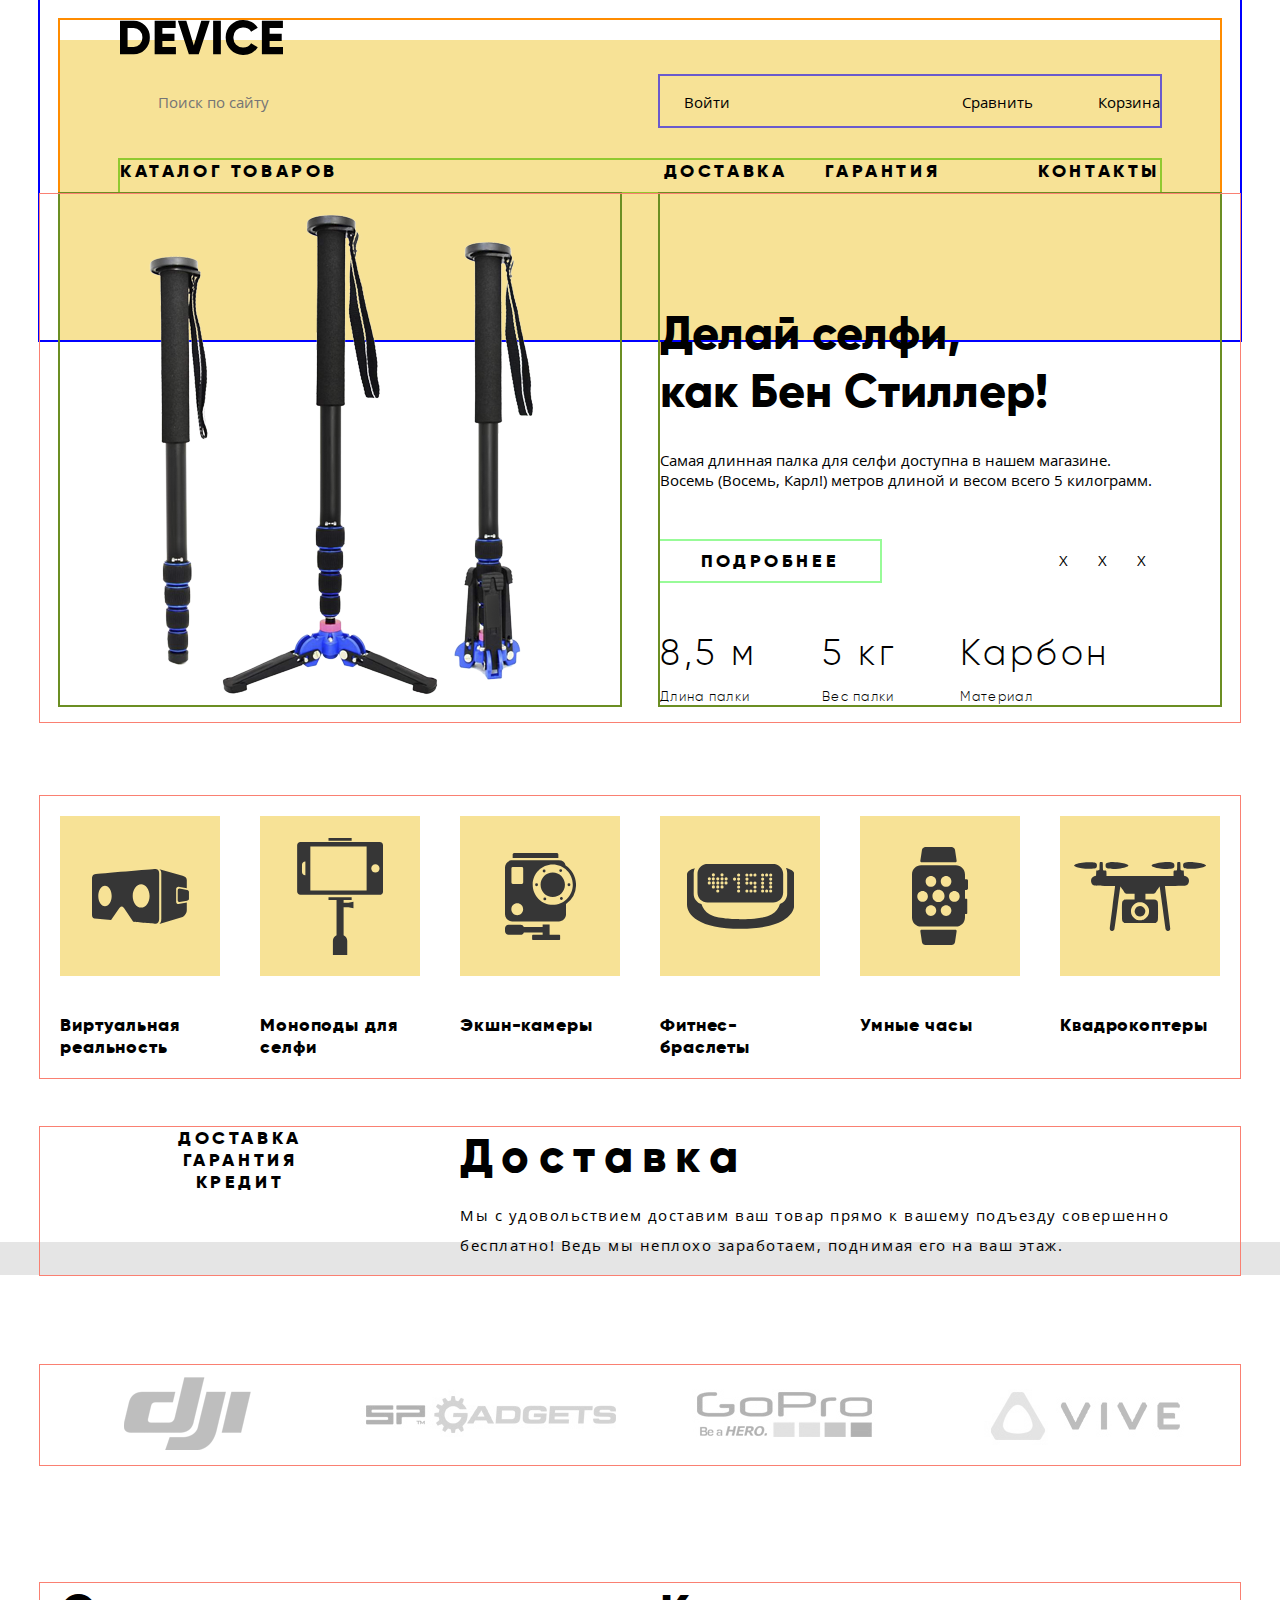
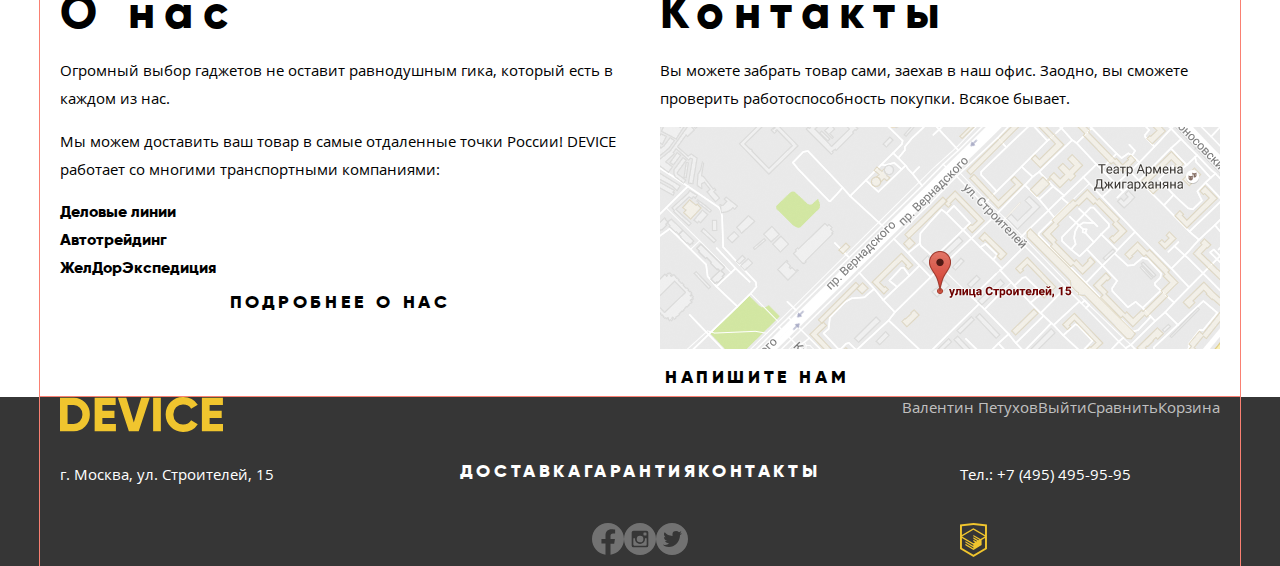
<file: index.html>
<!DOCTYPE html>
<html lang="ru">

<head>
  <meta charset="UTF-8">
  <meta http-equiv="X-UA-Compatible" content="IE=edge">
  <meta name="viewport" content="width=device-width, initial-scale=1.0">
  <title>Device-shop</title>
  <link rel="icon" href="favicon.ico"><!-- 32×32 -->
  <link rel="icon" href="img/favicon/ico32.svg" type="image/svg+xml">
  <link rel="apple-touch-icon" href="img/favicon/icoApple180.png">
  <link rel="manifest" href="manifest.webmanifest">
  <link rel="stylesheet" href="css/normalize.min.css">
  <link rel="stylesheet" href="css/style.css">
</head>

<body class="main-page">
  <!-- <div class="container"> -->
  <header class="page-header container">
    <div class="header-data-wrapper">
      <a class="header-logo" ><img src="img/ico-svg/logo2.svg" alt="Логотип компании Device" width="163"
          height="35"></a>
      <div class="header-user-control">
        <form class="user-search-form" action="https://echo.htmlacademy.ru" method="GET">
          <label for="search-id"><span class="visually-hidden">Поиск по сайту</span></label>
          <input class="search-input" type="search" name="user-search" id="search-id" placeholder="Поиск по сайту">
          <button class="user-search-button" type="button">Найти</button>
        </form>
        <ul class="user-control-list">
          <li class="user-control-item user-login-control no-auth-user">
            <a class="user-login-link" href="#nowhere">Войти</a>
          </li>
          <li class="user-control-item user-cabinet-control no-auth-user">
            <a class="user-cabinet-lik" href="#nowhere" aria-label="Переход в личный кабинет">Валентин
              Петухов</a>
          </li>
          <li class="user-control-item user-logout-control no-auth-user">
            <a href="#nowhere" aria-label="Выход из личного кабинета">Выйти</a>
          </li>
          <li class="user-control-item">
            <a class="user-compare-link" href="#nowhere">Сравнить</a>
          </li>
          <li class="user-control-item">
            <a class="user-cart-link" href="#nowhere">Корзина</a>
          </li>
        </ul>
      </div>
      <nav class="header-nav">
        <ul class="header-nav-list">
          <li class="header-nav-item nav-catalog-root">
            <!--  ссылка - она никуда не ведет нужна фокусировка и сразу автоматическое раскрытие-->
            <a href="" class="header-nav-link" aria-label="Развернуть каталог">Каталог товаров</a>
            <!-- обернул дивом для размерности-->
            <div class="nav-catalog-wrapper">
              <ul class="nav-catalog-list">
                <li class="nav-catalog-item">
                  <a href="#nowhere">Виртуальная реальность</a>
                </li>
                <li class="nav-catalog-item">
                  <a href="#nowhere">Моноподы для селфи</a>
                </li>
                <li class="nav-catalog-item">
                  <a href="#nowhere">Экшн-камеры</a>
                </li>
                <li class="nav-catalog-item">
                  <a href="catalog.html">Фитнес-браслеты</a>
                </li>
                <li class="nav-catalog-item">
                  <a href="#nowhere">Умные часы</a>
                </li>
                <li class="nav-catalog-item">
                  <a href="#nowhere">Квадрокоптер</a>
                </li>
              </ul>
            </div>
          </li>
          <li class="header-nav-item nav-delivery">
            <a class="header-nav-link" href="#nowhere">Доставка</a>
          </li>
          <li class="header-nav-item nav-warranty">
            <a class="header-nav-link" href="#nowhere">Гарантия</a>
          </li>
          <li class="header-nav-item nav-contact">
            <a class="header-nav-link" href="#nowhere">Контакты</a>
          </li>
        </ul>
      </nav>
    </div>
  </header>
<!--   </div> -->
  <main class="page-content">
    <h1 class="visually-hidden">Интернет-магазин электроники и аксессуаров</h1>
    <!-- может попробовать через наложение гридов??? -->
    <section class="promo container">
      <h2 class="visually-hidden">Наши лучшие предложения</h2>
      <ul class="promo-slide-list">
       <!--  promo-slide-1 selected  -->
        <li class="promo-slide-item promo-slide-1 selected">
 <!-- этот враппер нужен для грида -->
          <div class="promo-slide-img-wrap">
            <h3 class="visually-hidden">Палка для селфи</h3>
            <img class="promo-slide-img" src="img/slider-1.png" alt="Профессиональные сеофи-палки различных расцветок и конструкций" width="384"
              height="486">
          </div>
          <div class="promo-slide-content-wrap">
            <p class="slide-title">Делай селфи,<br> как Бен Стиллер!</p>
            <p class="promo-slide-text">Самая длинная палка для селфи доступна в нашем магазине.<br> Восемь (Восемь,
              Карл!) метров длиной и весом всего 5 килограмм.</p>
            <dl>
              <div class="definition-item">
                <dt>Длина палки</dt>
                <dd>8,5 м</dd>
              </div>
              <div class="definition-item">
                <dt>Вес палки</dt>
                <dd>5 кг</dd>
              </div>
              <div class="definition-item">
                <dt>Материал</dt>
                <dd>Карбон</dd>
              </div>
            </dl>
            <a class="button page-button" href="catalog.html">Подробнее</a>
          </div>
        </li>
        <li class="promo-slide-item promo-slide-2">
          <div class="promo-slide-img-wrap">
            <h3 class="visually-hidden">Мотивируюший фитнес-браслет</h3>
            <img src="img/slider-2.png"
              alt="Тонкий черный фитнес-браслет. Минималистичный и стильный дизайн. Показывает на экране мотивирующую фразу"
              width="345" height="483">
          </div>
          <div class="promo-slide-content-wrap">
            <p class="slide-title">Худеем<br> правильно!</p>
            <p class="promo-slide-text">Мотивирующие фитнес-браслеты помогут найти в себе силы не пропускать занятия и
              соблюдать диету.</p>
            <dl>
              <!--  !!!! нет, это не dt ???-->
              <div class="definition-item">
                <dt><span class="visually-hidden">Время работы </span>Без подзарядки</dt>
                <dd>48 часов</dd>
              </div>
            </dl>
            <a class="button page-button" href="catalog.html">Подробнее</a>
          </div>
        </li>
        <li class="promo-slide-item promo-slide-3">
          <div class="promo-slide-img-wrap">
            <h3 class="visually-hidden">Квадрокоптер с лазерной установкой</h3>
            <img src="img/slider-3.png"
              alt="Четырехлопастный квадрокоптер с лазерной установкой. Кожух корпуса - белый. Легко отмечать сбитые гаджеты противника"
              width="526" height="334">
          </div>
          <div class="promo-slide-content-wrap">
            <p class="slide-title">Порхает как бабочка, <br>жалит как пчела!</p>
            <p class="promo-slide-text">Этот обычный, на первый взгляд, квадрокоптер оснащен мощным лазером,
              замаскированным под стандартную камеру.</p>
            <dl>
              <div class="definition-item">
                <dt>Дальность полета</dt>
                <dd>800 м</dd>
              </div>
              <div class="definition-item">
                <dt>Радиус поражения</dt>
                <dd>50 м</dd>
              </div>
            </dl>
            <a class="button page-button" href="catalog.html">Подробнее</a>
          </div>
        </li>
      </ul>
      <ul class="slide-control-list">
        <!--  перевести на aria-label -->
        <li class="slide-control-item">
          <button class="button slide-control-1" type="button">
            <span class="visually-hidden">Слайд 1</span>Х
          </button>
        </li>
        <li class="slide-control-item">
          <button class="button slide-control-2" type="button">
            <span class="visually-hidden">Сдайд 2</span>Х
          </button>
        </li>
        <li class="slide-control-item">
          <button class="button slide-control-3" type="button">
            <span class="visually-hidden">Сдайд 3</span>Х
          </button>
        </li>
      </ul>
    </section>
    <section class="category container ">
      <h2 class="visually-hidden">Категории товаров</h2>
      <ul class="category-list">
        <!-- class="catefory-item"  может не нужен? -->
        <li class="catefory-item">
          <a class="category-link" href="#nowhere">
            <div class="category-ico-wrapper v-reality"></div>
            <h3>Виртуальная реальность</h3>
          </a>
        </li>
        <li class="catefory-item">
          <a class="category-link" href="catalog.html">
            <div class="category-ico-wrapper monopod"></div>
            <h3>Моноподы для селфи</h3>
          </a>
        </li>
        <li class="catefory-item">
          <a class="category-link" href="#nowhere">
            <div class="category-ico-wrapper action-camera"></div>
            <h3>Экшн-камеры</h3>
          </a>
        </li>
        <li class="catefory-item">
          <a class="category-link" href="#nowhere">
            <div class="category-ico-wrapper fitness-bracelet"></div>
            <h3>Фитнес- браслеты</h3>
          </a>
        </li>
        <li class="catefory-item">
          <a class="category-link" href="#nowhere">
            <div class="category-ico-wrapper smart-watch"></div>
            <h3>Умные часы</h3>
          </a>
        </li>
        <li class="catefory-item">
          <a class="category-link" href="#nowhere">
            <div class="category-ico-wrapper quadcopter"></div>
            <h3>Квадрокоптеры</h3>
          </a>
        </li>
      </ul>
    </section>
    <section class="service">
      <div class="container">
        <h2 class="visually-hidden">Наш сервис</h2>
        <div class="service-content-wrapper">
          <ul class="tab-control-list">
            <!-- !!! посмотреть как сверстаны табы в навыке-->
            <li>
              <a class="button service-button service-tab-active" href="#nowhere">Доставка</a>
            </li>
            <li class="tab-control-item">
              <a class="button service-button" href="#nowhere">Гарантия</a>
            </li>
            <li class="tab-control-item">
              <a class="button service-button" href="#nowhere">Кредит</a>
            </li>
          </ul>
          <ul class="service-slide-list">
            <li class="service-desc-item selected">
              <h3 class="service-desc-title">Доставка</h3>
              <p class="service-desc-text">Мы с удовольствием доставим ваш товар прямо к вашему подъезду совершенно
                бесплатно! Ведь мы неплохо
                заработаем, поднимая его на ваш этаж.</p>
              <div class="service-img-wrapper"></div>
            </li>
            <li class="service-desc-item">
              <h3 class="service-desc-title">Гарантия</h3>
              <p class="service-desc-text">Если из-за возгорания купленного у нас товара у вас сгорит дом — не
                переживайте,
                мы выдадим вам новый.
                Товар, не дом, конечно же.</p>
              <div class="service-img-wrapperr"></div>
            </li>
            <li class="service-desc-item">
              <h3 class="service-desc-title">Кредит</h3>
              <p class="service-desc-text">Залезть в долговую яму стало проще! Кредитные консультанты подберут для вас
                наиболее выгодные условия
                кредита. Выгодные для нашего банка, разумеется.</p>
              <div class="service-img-wrapper"></div>
            </li>
          </ul>
        </div>
      </div>
    </section>
    <section class="manufacturer container">
      <h2 class="visually-hidden">Наши поставщики</h2>
      <ul class="manufacturer-list">
        <li class="manufacturer-item">
          <a href="#nowhere"><img src="img/Dji-1.png" alt="Компания DJI" width="260" height="100"></a>
        </li>
        <li class="manufacturer-item">
          <a href="#nowhere"><img src="img/SPA-2.png" alt="Компания SP Gadgets" width="260" height="100"></a>
        </li>
        <li class="manufacturer-item">
          <a href="#nowhere"><img src="img/GoPro-3.png" alt="Компания GoPro" width="260" height="100"></a>
        </li>
        <li class="manufacturer-item">
          <a href="#nowhere"><img src="img/Vive-4.png" alt="Компания VIVE" width="260" height="100"></a>
        </li>
      </ul>
    </section>
     <div class="about-wrapper container">
      <section class="about">
        <h2 class="section-title">О нас</h2>
        <!-- попробовать не обнулять стандартные отступы -->
        <p class="section-text">Огромный выбор гаджетов не оставит равнодушным гика, который есть в каждом из нас.</p>
        <p class="section-text">Мы можем доставить ваш товар в самые отдаленные точки России! DEVICE работает со многими
          транспортными компаниями:</p>
        <ul class="transport-list">
          <li><a href="#nowhere">Деловые линии</a></li>
          <li><a href="#nowhere">Автотрейдинг</a></li>
          <li><a href="#nowhere">ЖелДорЭкспедиция</a></li>
        </ul>
        <a class="button page-button" href="#nowhere">Подробнее о нас</a>
      </section>
      <section class="contact">
        <h2 class="section-title">Контакты</h2>
        <p class="section-text">Вы можете забрать товар сами, заехав в наш офис. Заодно, вы сможете проверить
          работоспособность покупки. Всякое
          бывает.</p>
        <!--  не забыть карту -->
        <a href="#" target="_blank" rel="noopener noreferrer"> <img src="img/map.png"
            alt="Карта с адресом компании: г. Москва, ул. Строителей, 15" width="560" height="222"></a>
        <button class="button page-button" type="button">Напишите нам</button>
      </section>
    </div>
  </main>
  <footer class="page-footer">
    <div class="container footer-grid-wrapper">
      <a class="footer-logo" href="#"><img src="img/ico-svg/logo-foot-2.svg" alt="Логотип компании Device" width="163"
          height="35"></a>
      <address>г. Москва, ул. Строителей, 15</address>
      <!--  сочетание grid, наложения слоев и display none -->
      <ul class="footer-control-list">
        <li class="footer-control-item">
          <a class="user-login-control auth-user" href="#nowhere">Войти</a>
        </li>
        <li class="footer-control-item">
          <a class="user-cabinet-control auth-user" href="#nowhere" aria-label="Переход в личный кабинет">Валентин
            Петухов</a>
        </li>
        <li class="footer-control-item">
          <a class="user-logout-control auth-user" href="#nowhere" aria-label="Выход из личного кабинета">Выйти</a>
        </li>
        <li class="footer-control-item">
          <a href="#nowhere">Сравнить</a>
        </li>
        <li class="footer-control-item">
          <a href="#nowhere">Корзина</a>
        </li>
      </ul>
      <ul class="footer-nav-list">
        <li class="footer-nav-item"><a href="#nowhere">Доставка</a></li>
        <li class="footer-nav-item"><a href="#nowhere">Гарантия</a></li>
        <li class="footer-nav-item"><a href="#nowhere">Контакты</a></li>
      </ul>
      <a class="footer-text footer-tel-link" href="tel:+74954959595">Тел.: +7 (495) 495-95-95</a>
      <ul class="social-list">
        <li class="social-item">
          <a href="#nowhere"><span class="visually-hidden">Facebook</span>
            <svg width="32" height="32" viewBox="0 0 32 32" fill="none" xmlns="http://www.w3.org/2000/svg">
              <path
                d="M31.9973 16C31.9973 7.16267 24.8347 0 15.9987 0C7.16267 0 0 7.16267 0 16C0 23.984 5.85067 30.6027 13.4987 31.8027V20.624H9.43733V15.9987H13.4987V12.4747C13.4987 8.464 15.888 6.24933 19.5413 6.24933C21.292 6.24933 23.1227 6.56133 23.1227 6.56133V10.4987H21.1067C19.12 10.4987 18.5 11.732 18.5 12.9973V16H22.9373L22.228 20.6253H18.5V31.804C26.148 30.604 31.9987 23.9853 31.9987 16H31.9973Z"
                fill="white" fill-opacity="0.3" />
            </svg>
          </a>
        </li>
        <li class="social-item">
          <a href="#nowhere"><span class="visually-hidden">Instagram</span>
            <svg width="32" height="32" fill="none" xmlns="http://www.w3.org/2000/svg">
              <path
                d="M21 16a5 5 0 11-10 0c0-.285.03-.563.082-.833H9.333v6.661c0 .464.375.839.839.839H21.83a.838.838 0 00.837-.839v-6.661h-1.749c.052.27.082.548.082.833zm-5 3.333a3.334 3.334 0 10-.001-6.667A3.334 3.334 0 0016 19.333zm4-6.833h1.998a.502.502 0 00.502-.5v-1.998a.502.502 0 00-.502-.502H20a.501.501 0 00-.502.502V12c.002.275.227.5.502.5zM16 0a16 16 0 100 32 16 16 0 000-32zm8.333 22.482a1.857 1.857 0 01-1.851 1.851H9.518a1.857 1.857 0 01-1.851-1.851V9.518c0-1.018.833-1.851 1.851-1.851h12.964c1.018 0 1.851.833 1.851 1.851v12.964z"
                fill="#fff" fill-opacity=".3" />
            </svg></a>
        </li>
        <li class="social-item">
          <a href="#nowhere"><span class="visually-hidden">Twitter</span>
            <svg width="32" height="32" viewBox="0 0 32 32" fill="none" xmlns="http://www.w3.org/2000/svg">
              <path
                d="M16 32C13.8333 32 11.7604 31.5781 9.78125 30.7344C7.80208 29.8906 6.09896 28.7552 4.67188 27.3281C3.24479 25.901 2.10938 24.1979 1.26562 22.2188C0.421875 20.2396 0 18.1667 0 16C0 13.8333 0.421875 11.7604 1.26562 9.78125C2.10938 7.80208 3.24479 6.09896 4.67188 4.67188C6.09896 3.24479 7.80208 2.10938 9.78125 1.26562C11.7604 0.421875 13.8333 0 16 0C18.1667 0 20.2396 0.421875 22.2188 1.26562C24.1979 2.10938 25.901 3.24479 27.3281 4.67188C28.7552 6.09896 29.8906 7.80208 30.7344 9.78125C31.5781 11.7604 32 13.8333 32 16C32 18.1667 31.5781 20.2396 30.7344 22.2188C29.8906 24.1979 28.7552 25.901 27.3281 27.3281C25.901 28.7552 24.1979 29.8906 22.2188 30.7344C20.2396 31.5781 18.1667 32 16 32ZM25.4062 8C25.2812 8.0625 25.0938 8.17708 24.8438 8.34375L24.2344 8.75L23.6562 9.0625L23 9.28125C22.2292 8.42708 21.2812 8 20.1562 8C17.7188 8 16.5 9.02083 16.5 11.0625V12.9062C13.1458 12.7396 10.5729 11.5104 8.78125 9.21875C8.26042 9.76042 8 10.3542 8 11C8 12.375 8.51042 13.4167 9.53125 14.125C9.40625 14.125 9.22917 14.1354 9 14.1562C8.77083 14.1771 8.58854 14.1771 8.45312 14.1562C8.31771 14.1354 8.16667 14.0833 8 14C8 14.9583 8.25521 15.7552 8.76562 16.3906C9.27604 17.026 9.97917 17.4375 10.875 17.625C10.6667 17.875 10.375 18 10 18C9.66667 18 9.375 17.9062 9.125 17.7188C9.125 18.5312 9.51562 19.1615 10.2969 19.6094C11.0781 20.0573 11.9583 20.2917 12.9375 20.3125C12.5625 20.875 12.0156 21.2969 11.2969 21.5781C10.5781 21.8594 9.8125 22 9 22C8.70833 22 8.30729 21.9271 7.79688 21.7812C7.28646 21.6354 7.02083 21.5625 7 21.5625C7.33333 22.2292 8.01562 22.8021 9.04688 23.2812C10.0781 23.7604 11.3854 24 12.9688 24C14.3646 24 15.6667 23.7552 16.875 23.2656C18.0833 22.776 19.1146 22.125 19.9688 21.3125C20.8229 20.5 21.5573 19.5729 22.1719 18.5312C22.7865 17.4896 23.2448 16.4115 23.5469 15.2969C23.849 14.1823 24 13.0833 24 12C24 11.9583 24.125 11.8698 24.375 11.7344C24.625 11.599 24.9167 11.4167 25.25 11.1875C25.5833 10.9583 25.8333 10.7188 26 10.4688C24.875 10.4688 24.125 10.4896 23.75 10.5312C24.4792 10.0938 25.0312 9.25 25.4062 8Z"
                fill="white" fill-opacity="0.3" />
            </svg>
          </a>
        </li>
      </ul>
      <a class="made-by" href="academy"><span class="visually-hidden">Сделано в HTML-Academy</span>
        <svg width="27" height="34" viewBox="0 0 27 34" fill="none" xmlns="http://www.w3.org/2000/svg">
          <path
            d="M13.62 0.0169551L13.472 0L0 1.40827V26.0042L13.473 34L26.903 26.0311L26.945 26.0062V1.40827L13.62 0.0169551ZM25.019 12.095L13.495 5.31992L13.494 5.21619L13.407 5.26606L13.319 5.21021V5.31892L1.925 12.086V3.13869L13.473 1.92989L25.02 3.13869V12.095H25.019ZM13.405 6.76908L24.923 13.4644L20.444 16.0974L13.351 11.8875L13.337 13.2988L19.241 16.8025L18.381 17.3082L13.351 14.3241L13.337 15.7353L17.164 18.0043L16.382 18.526L13.351 16.7437L13.337 18.1529L15.19 19.2411L13.39 20.3192L2.034 13.586L13.405 6.76908ZM1.925 15.0871L13.336 21.8601L13.352 22.9014L5.41 18.1859L5.395 19.5981L13.374 24.3805L13.392 25.4536L5.419 20.7261L5.406 22.1364L13.427 26.9457L13.473 26.9706L21.616 22.1115L21.605 16.9481L25.02 14.9175V24.9121L13.472 31.7659L1.925 24.9131V15.0871Z"
            fill="#F0C52E" />
        </svg>
      </a>
    </div>
  </footer>
  <section class="modal modal-msg">
    <h2 class="visually-hidden">Форма обратной связи</h2>
    <form action="https://echo.htmlacademy.ru" method="post">
      <label for="name-id">Ваше имя:</label>
      <input type="text" name="name" id="name-id" placeholder="Имя Фамилия" required>
      <label for="email-id">Ваше email:</label>
      <input type="email" name="email" id="email-id" placeholder="email@example.com" required>
      <label for="msg-text-id">Текст письма</label>
      <textarea name="msg-text" id="msg-text-id" cols="30" rows="4" placeholder="В свободной форме"></textarea>
      <button class="button" type="submit">Отправить</button>
    </form>
    <button class="modal-close" type="button" aria-label="Закрыть окно"></button>
  </section>
  <section class="modal modal-map">
    <h2 class="visually-hidden">Как к нам добраться</h2>
    <button class="modal-close" type="button" aria-label="Закрыть окно"></button>
  </section>

</body>

</html>
</file>
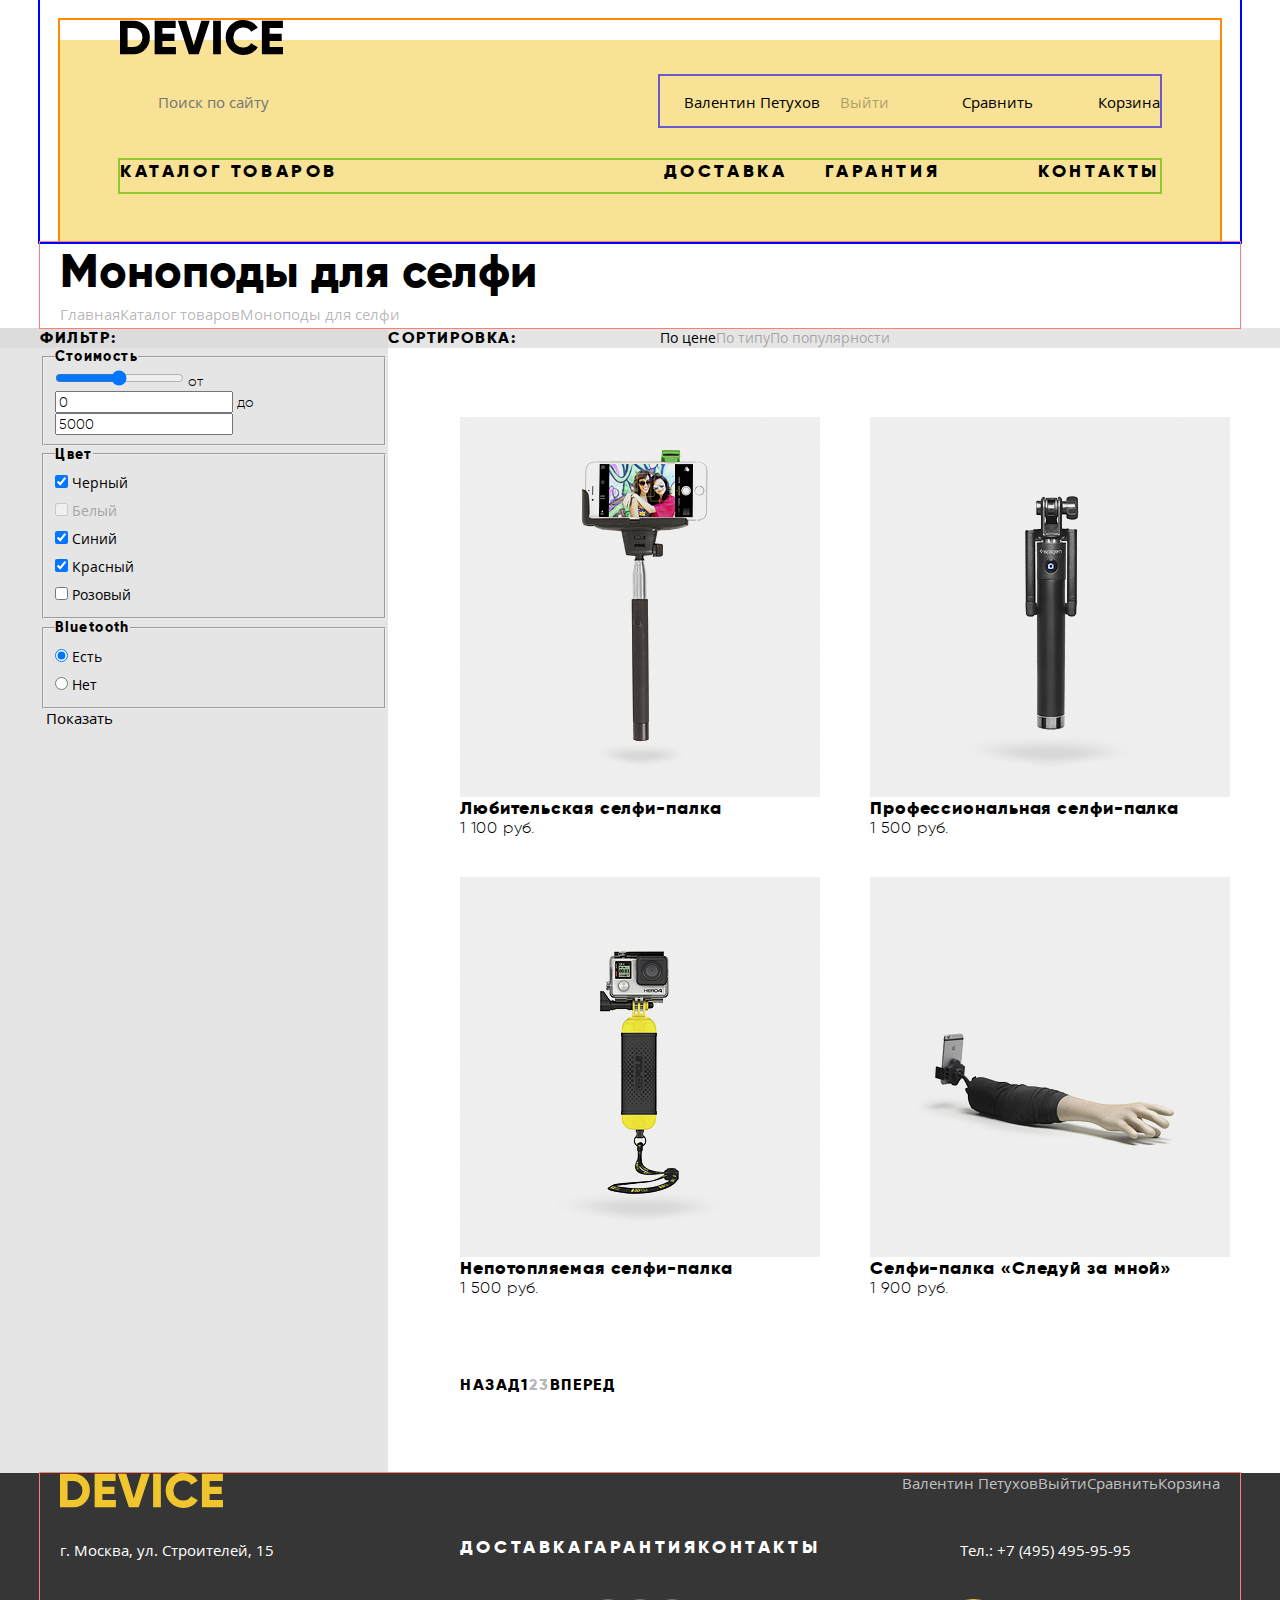
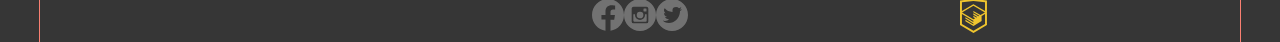
<file: catalog.html>
<!DOCTYPE html>
<html lang="ru">

<head>
  <meta charset="UTF-8">
  <meta http-equiv="X-UA-Compatible" content="IE=edge">
  <meta name="viewport" content="width=device-width, initial-scale=1.0">
  <title>Device-shop. Catalog</title>
  <link rel="stylesheet" href="css/normalize.min.css">
  <link rel="stylesheet" href="css/style.css">
</head>

<body class="inner-page">
  <!-- в каталоге не забыь исправить ссылки -->
  <header class="page-header container">
    <div class="header-data-wrapper">
      <a class="header-logo inner-header-logo" href="index.html"><img src="img/ico-svg/logo2.svg" alt="Логотип компании Device" width="163"
          height="35"></a>
      <div class="header-user-control">
        <form class="user-search-form" action="https://echo.htmlacademy.ru" method="GET">
          <label for="search-id"><span class="visually-hidden">Поиск по сайту</span></label>
          <input type="search" name="user-search" id="search-id" placeholder="Поиск по сайту">
          <button class="user-search-button" type="button">Найти</button>
        </form>
        <ul class="user-control-list">
          <li class="user-control-item user-login-control auth-user">
            <a class="user-login-link" href="#nowhere">Войти</a>
          </li>
          <li class="user-control-item user-cabinet-control auth-user">
            <a class="user-cabinet-lik" href="#nowhere" aria-label="Переход в личный кабинет">Валентин
              Петухов</a>
          </li>
          <li class="user-control-item user-logout-control auth-user">
            <a href="#nowhere" aria-label="Выход из личного кабинета">Выйти</a>
          </li>
          <li class="user-control-item">
            <a class="user-compare-link" href="#nowhere">Сравнить</a>
          </li>
          <li class="user-control-item">
            <a class="user-cart-link" href="#nowhere">Корзина</a>
          </li>
        </ul>
      </div>
      <nav class="header-nav">
        <ul class="header-nav-list">
          <li class="header-nav-item nav-catalog-root">
            <!--  ссылка - она никуда не ведет нужна фокусировка и сразу автоматическое раскрытие-->
            <a class="header-nav-link" aria-label="Развернуть каталог">Каталог товаров</a>
            <!-- может обернуть дивом? -->
            <div class="nav-catalog-wrapper">
              <ul class="nav-catalog-list">
                <!--  nth-child + grid ????? -->
                <li class="nav-catalog-item">
                  <a href="#nowhere">Виртуальная реальность</a>
                </li>
                <li class="nav-catalog-item">
                  <a href="#nowhere">Моноподы для селфи</a>
                </li>
                <li class="nav-catalog-item">
                  <a href="#nowhere">Экшн-камеры</a>
                </li>
                <li class="nav-catalog-item">
                  <a href="catalog.html">Фитнес-браслеты</a>
                </li>
                <li class="nav-catalog-item">
                  <a href="#nowhere">Умные часы</a>
                </li>
                <li class="nav-catalog-item">
                  <a href="#nowhere">Квадрокоптер</a>
                </li>
              </ul>
            </div>
          </li>
          <li class="header-nav-item">
            <a class="header-nav-link" href="#nowhere">Доставка</a>
          </li>
          <li class="header-nav-item">
            <a class="header-nav-link" href="#nowhere">Гарантия</a>
          </li>
          <li class="header-nav-item">
            <a class="header-nav-link" href="#nowhere">Контакты</a>
          </li>
        </ul>
      </nav>
    </div>
  </header>
  <main class="page-content">
    <div class="container">
      <h1 class="catalog-title">Моноподы для селфи</h1>
      <ul class="breadcrumbs">
        <!-- нужны ли class="breadcrumbs-item" class="breadcrumbs-link" ? -->
        <li class="breadcrumbs-item"><a class="breadcrumbs-link" href="index.html">Главная</a></li>
        <li class="breadcrumbs-item"><a class="breadcrumbs-link" href="#nowhere">Каталог товаров</a></li>
        <li class="breadcrumbs-item"><a class="breadcrumbs-link">Моноподы для селфи</a></li>
      </ul>
    </div>
    <div class="catalog-decor-wrapper">
      <div class="bg-grey"></div>
      <div class="bg-lgrey1"></div>
      <div class="bg-lgrey2"></div>
      <section class="catalog-filter">
        <h2 class="filter-title">Фильтр:</h2>
        <form class="product-filter" action="https://echo.htmlacademy.ru" method="get">
          <fieldset class="price-fieldset">
            <legend class="filter-legend">Стоимость</legend>
            <!-- вместо range - div -->
            <label class="visually-hidden" for="price-range-id">Выбор диапазона стоимости</label>
            <input type="range" name="price-range" id="price-range-id">
            <label class="price-text" for="price-min-id"><span class="visually-hidden">Цена </span>от</label>
            <input class="price-text" type="text" name="price-min" id="price-min-id" value="0">
            <label class="price-text" for="price-max-id"><span class="visually-hidden">Цена </span>до</label>
            <input class="price-text" type="text" name="price-max" id="price-max-id" value="5000">
          </fieldset>
          <fieldset class="color-fieldset">
            <legend class="filter-legend">Цвет</legend>
            <ul>
              <li class="color-filter-item">
                <input type="checkbox" name="check-color" id="check-color-id1" value="black" checked>
                <label for="check-color-id1">Черный</label>
              </li>
              <li class="color-filter-item">
                <input type="checkbox" name="check-color" id="check-color-id2" value="white" disabled>
                <label for="check-color-id2">Белый</label>
              </li>
              <li class="color-filter-item">
                <input type="checkbox" name="check-color" id="check-color-id3" value="blue" checked>
                <label for="check-color-id3">Синий</label>
              </li>
              <li class="color-filter-item">
                <input type="checkbox" name="check-color" id="check-color-id4" value="red" checked>
                <label for="check-color-id4">Красный</label>
              </li>
              <li class="color-filter-item">
                <input type="checkbox" name="check-color" id="check-color-id5" value="pink">
                <label for="check-color-id5">Розовый</label>
              </li>
            </ul>
          </fieldset>
          <fieldset>
            <legend class="filter-legend">Bluetooth</legend>
            <ul>
              <li class="filter-radio-item">
                <input type="radio" name="check-bluetooth" id="check-bluetooth-id1" value="yes" checked>
                <label for="check-bluetooth-id1">Есть</label>
              </li>
              <li class="filter-radio-item">
                <input type="radio" name="check-bluetooth" id="check-bluetooth-id2" value="no">
                <label for="check-bluetooth-id2">Нет</label>
              </li>
            </ul>
          </fieldset>
          <button class="button" type="submit">Показать</button>
        </form>
      </section>
      <section class="sort">
        <h2 class="filter-title">Сортировка:</h2>
        <ul class="sort-type-list">
          <li class="sort-type-item"><a class="selected" href="#nowhere">По цене</a></li>
          <li class="sort-type-item"><a href="#nowhere">По типу</a></li>
          <li class="sort-type-item"><a href="#nowhere">По популярности</a></li>
        </ul>
        <ul class="sort-direction-list">
          <li class="sort-direction-item">
            <a href="#nowhere"><span class="visually-hidden">По возрастанию</span></a>
          </li>
          <li class="sort-direction-item">
            <a href="#nowhere"><span class="visually-hidden">По убыванию</span></a>
          </li>
        </ul>
      </section>
      <section class="catalog-data">
        <h2 class="visually-hidden">Товары каталога</h2>
        <ul class="product-list">
          <li class="product-item">
            <h3 class="product-title">Любительская селфи-палка</h3>
            <p class="product-price">1 100 руб.</p>
            <img class="catalog-product-image" src="img/item-1-1.jpg"
              alt="Любительская селфи-палка. Цвет черный, никелированная вставка" width="360" height="380">
            <div class="product-action-control">
              <button class="button page-button add-cart-button" type="button">В корзину</button>
              <button class="button compare-button" type="button">Добавить к сравнению</button>
            </div>
          </li>
          <li class="product-item">
            <h3 class="product-title">Профессиональная селфи-палка</h3>
            <p class="product-price">1 500 руб.</p>
            <img class="catalog-product-image" src="img/item-2-1.jpg"
              alt="Профессиональная селфи-палка. Цвет черный, компактная" width="360" height="380">
            <div class="product-action-control">
              <button class="button page-button add-cart-button" type="button">В корзину</button>
              <button class="button compare-button" type="button">Добавить к сравнению</button>
            </div>
          </li>
          <li class="product-item">
            <h3 class="product-title">Непотопляемая селфи-палка</h3>
            <p class="product-price">1 500 руб.</p>
            <img class="catalog-product-image" src="img/item-3-1.jpg"
              alt="Непотопляемая селфи-палка. Яркие детали для быстрого поиска, ремешок для крепления, подходит для экшн-камеры"
              width="360" height="380">
            <div class="product-action-control">
              <button class="button page-button add-cart-button" type="button">В корзину</button>
              <button class="button compare-button" type="button">Добавить к сравнению</button>
            </div>
          </li>
          <li class="product-item">
            <h3 class="product-title">Селфи-палка «Следуй за мной»</h3>
            <p class="product-price">1 900 руб.</p>
            <img class="catalog-product-image" src="img/item-4-1.jpg"
              alt="Селфи-палка «Следуй за мной»ю Палка в форме руки" width="360" height="380">
            <div class="product-action-control">
              <button class="button page-button add-cart-button" type="button">В корзину</button>
              <button class="button compare-button" type="button">Добавить к сравнению</button>
            </div>
          </li>
        </ul>
        <ul class="pagination-list">
          <li class="pagination-item"><a class="textpage to-back-page" href="#nowhere">Назад</a></li>
          <li class="pagination-item"><a class="numpage selected" href="#nowhere">1</a></li>
          <li class="pagination-item"><a class="numpage" href="#nowhere">2</a></li>
          <li class="pagination-item"><a class="numpage" href="#nowhere">3</a></li>
          <li class="pagination-item"><a class="textpage to-forward-page" href="#nowhere">Вперед</a></li>
        </ul>
      </section>
  </main>
  <footer class="page-footer">
    <div class="container footer-grid-wrapper">
      <a class="footer-logo" href="#"><img src="img/ico-svg/logo-foot-2.svg" alt="Логотип компании Device" width="163"
          height="35"></a>
      <address>г. Москва, ул. Строителей, 15</address>
      <!--  сочетание grid, наложения слоев и display none -->
      <ul class="footer-control-list">
        <li class="footer-control-item">
          <a class="user-login-control auth-user" href="#nowhere">Войти</a>
        </li>
        <li class="footer-control-item">
          <a class="user-cabinet-control auth-user" href="#nowhere" aria-label="Переход в личный кабинет">Валентин
            Петухов</a>
        </li>
        <li class="footer-control-item">
          <a class="user-logout-control auth-user" href="#nowhere" aria-label="Выход из личного кабинета">Выйти</a>
        </li>
        <li class="footer-control-item">
          <a href="#nowhere">Сравнить</a>
        </li>
        <li class="footer-control-item">
          <a href="#nowhere">Корзина</a>
        </li>
      </ul>
      <ul class="footer-nav-list">
        <li class="footer-nav-item"><a href="#nowhere">Доставка</a></li>
        <li class="footer-nav-item"><a href="#nowhere">Гарантия</a></li>
        <li class="footer-nav-item"><a href="#nowhere">Контакты</a></li>
      </ul>
      <a class="footer-text footer-tel-link" href="tel:+74954959595">Тел.: +7 (495) 495-95-95</a>
      <ul class="social-list">
        <li class="social-item">
          <a href="#nowhere"><span class="visually-hidden">Facebook</span>
            <svg width="32" height="32" viewBox="0 0 32 32" fill="none" xmlns="http://www.w3.org/2000/svg">
              <path
                d="M31.9973 16C31.9973 7.16267 24.8347 0 15.9987 0C7.16267 0 0 7.16267 0 16C0 23.984 5.85067 30.6027 13.4987 31.8027V20.624H9.43733V15.9987H13.4987V12.4747C13.4987 8.464 15.888 6.24933 19.5413 6.24933C21.292 6.24933 23.1227 6.56133 23.1227 6.56133V10.4987H21.1067C19.12 10.4987 18.5 11.732 18.5 12.9973V16H22.9373L22.228 20.6253H18.5V31.804C26.148 30.604 31.9987 23.9853 31.9987 16H31.9973Z"
                fill="white" fill-opacity="0.3" />
            </svg>
          </a>
        </li>
        <li class="social-item">
          <a href="#nowhere"><span class="visually-hidden">Instagram</span>
            <svg width="32" height="32" fill="none" xmlns="http://www.w3.org/2000/svg">
              <path
                d="M21 16a5 5 0 11-10 0c0-.285.03-.563.082-.833H9.333v6.661c0 .464.375.839.839.839H21.83a.838.838 0 00.837-.839v-6.661h-1.749c.052.27.082.548.082.833zm-5 3.333a3.334 3.334 0 10-.001-6.667A3.334 3.334 0 0016 19.333zm4-6.833h1.998a.502.502 0 00.502-.5v-1.998a.502.502 0 00-.502-.502H20a.501.501 0 00-.502.502V12c.002.275.227.5.502.5zM16 0a16 16 0 100 32 16 16 0 000-32zm8.333 22.482a1.857 1.857 0 01-1.851 1.851H9.518a1.857 1.857 0 01-1.851-1.851V9.518c0-1.018.833-1.851 1.851-1.851h12.964c1.018 0 1.851.833 1.851 1.851v12.964z"
                fill="#fff" fill-opacity=".3" />
            </svg></a>
        </li>
        <li class="social-item">
          <a href="#nowhere"><span class="visually-hidden">Twitter</span>
            <svg width="32" height="32" viewBox="0 0 32 32" fill="none" xmlns="http://www.w3.org/2000/svg">
              <path
                d="M16 32C13.8333 32 11.7604 31.5781 9.78125 30.7344C7.80208 29.8906 6.09896 28.7552 4.67188 27.3281C3.24479 25.901 2.10938 24.1979 1.26562 22.2188C0.421875 20.2396 0 18.1667 0 16C0 13.8333 0.421875 11.7604 1.26562 9.78125C2.10938 7.80208 3.24479 6.09896 4.67188 4.67188C6.09896 3.24479 7.80208 2.10938 9.78125 1.26562C11.7604 0.421875 13.8333 0 16 0C18.1667 0 20.2396 0.421875 22.2188 1.26562C24.1979 2.10938 25.901 3.24479 27.3281 4.67188C28.7552 6.09896 29.8906 7.80208 30.7344 9.78125C31.5781 11.7604 32 13.8333 32 16C32 18.1667 31.5781 20.2396 30.7344 22.2188C29.8906 24.1979 28.7552 25.901 27.3281 27.3281C25.901 28.7552 24.1979 29.8906 22.2188 30.7344C20.2396 31.5781 18.1667 32 16 32ZM25.4062 8C25.2812 8.0625 25.0938 8.17708 24.8438 8.34375L24.2344 8.75L23.6562 9.0625L23 9.28125C22.2292 8.42708 21.2812 8 20.1562 8C17.7188 8 16.5 9.02083 16.5 11.0625V12.9062C13.1458 12.7396 10.5729 11.5104 8.78125 9.21875C8.26042 9.76042 8 10.3542 8 11C8 12.375 8.51042 13.4167 9.53125 14.125C9.40625 14.125 9.22917 14.1354 9 14.1562C8.77083 14.1771 8.58854 14.1771 8.45312 14.1562C8.31771 14.1354 8.16667 14.0833 8 14C8 14.9583 8.25521 15.7552 8.76562 16.3906C9.27604 17.026 9.97917 17.4375 10.875 17.625C10.6667 17.875 10.375 18 10 18C9.66667 18 9.375 17.9062 9.125 17.7188C9.125 18.5312 9.51562 19.1615 10.2969 19.6094C11.0781 20.0573 11.9583 20.2917 12.9375 20.3125C12.5625 20.875 12.0156 21.2969 11.2969 21.5781C10.5781 21.8594 9.8125 22 9 22C8.70833 22 8.30729 21.9271 7.79688 21.7812C7.28646 21.6354 7.02083 21.5625 7 21.5625C7.33333 22.2292 8.01562 22.8021 9.04688 23.2812C10.0781 23.7604 11.3854 24 12.9688 24C14.3646 24 15.6667 23.7552 16.875 23.2656C18.0833 22.776 19.1146 22.125 19.9688 21.3125C20.8229 20.5 21.5573 19.5729 22.1719 18.5312C22.7865 17.4896 23.2448 16.4115 23.5469 15.2969C23.849 14.1823 24 13.0833 24 12C24 11.9583 24.125 11.8698 24.375 11.7344C24.625 11.599 24.9167 11.4167 25.25 11.1875C25.5833 10.9583 25.8333 10.7188 26 10.4688C24.875 10.4688 24.125 10.4896 23.75 10.5312C24.4792 10.0938 25.0312 9.25 25.4062 8Z"
                fill="white" fill-opacity="0.3" />
            </svg>
          </a>
        </li>
      </ul>
      <a class="made-by" href="academy"><span class="visually-hidden">Сделано в HTML-Academy</span>
        <svg width="27" height="34" viewBox="0 0 27 34" fill="none" xmlns="http://www.w3.org/2000/svg">
          <path
            d="M13.62 0.0169551L13.472 0L0 1.40827V26.0042L13.473 34L26.903 26.0311L26.945 26.0062V1.40827L13.62 0.0169551ZM25.019 12.095L13.495 5.31992L13.494 5.21619L13.407 5.26606L13.319 5.21021V5.31892L1.925 12.086V3.13869L13.473 1.92989L25.02 3.13869V12.095H25.019ZM13.405 6.76908L24.923 13.4644L20.444 16.0974L13.351 11.8875L13.337 13.2988L19.241 16.8025L18.381 17.3082L13.351 14.3241L13.337 15.7353L17.164 18.0043L16.382 18.526L13.351 16.7437L13.337 18.1529L15.19 19.2411L13.39 20.3192L2.034 13.586L13.405 6.76908ZM1.925 15.0871L13.336 21.8601L13.352 22.9014L5.41 18.1859L5.395 19.5981L13.374 24.3805L13.392 25.4536L5.419 20.7261L5.406 22.1364L13.427 26.9457L13.473 26.9706L21.616 22.1115L21.605 16.9481L25.02 14.9175V24.9121L13.472 31.7659L1.925 24.9131V15.0871Z"
            fill="#F0C52E" />
        </svg>
      </a>
    </div>
  </footer>
</body>

</html>
</file>
<file: css/style.css>
/* Font */

@font-face {
  font-family: "Gilroy";
  font-weight: 300;
  font-style: normal;
  src: url("../fonts/gilroylight.woff2") format("woff2"), url("../fonts/gilroylight.woff") format("woff");
}

@font-face {
  font-family: "Gilroy";
  font-weight: 800;
  font-style: normal;
  src: url("../fonts/gilroyextrabold.woff2") format("woff2"), url("../fonts/gilroyextrabold.woff") format("woff");
}

@font-face {
  font-family: "Open Sans";
  font-weight: 400;
  font-style: normal;
  src: url("../fonts/opensans.woff2") format("woff2"), url("../fonts/opensans.woff2") format("woff");
}

@font-face {
  font-family: "Open Sans";
  font-weight: 300;
  font-style: normal;
  src: url("../fonts/opensanslight.woff2") format("woff2"), url("../fonts/opensanslight.woff2") format("woff");
}

/* colors */

:root {
  /*  названия цветов */
  --basic-black: #000000;
  --basic-dark: #363636;
  --basic-white: #FFFFFF;
  --basic-grey: #464646;
  --basic-half-grey: #7E7E7E;
  --basic-grey-light: #E5E5E5;
  --special-yellow: #F7E296;
  --special-green: #91C92F;
  --special-yellow-dark: #F0C52E;
  --special-grey: #F2F2F2;
  --special-grey-dark: #EAEAEA;
  --spesial-half-grey-2: #DCDCDC;
  --special-grey-more-dark: #A6A6A6;
  --special-half-grey: #D9D9D9;
  --special-red: #F6DADA;
  --black-rgba-07: rgba(0, 0, 0, 0.7);
  --black-rgba-06: rgba(0, 0, 0, 0.6);
  --black-rgba-04: rgba(0, 0, 0, 0.4);
  --black-rgba-05: rgba(0, 0, 0, 0.5);
  --black-rgba-03: rgba(0, 0, 0, 0.3);
  --black-rgba-02: rgba(0, 0, 0, 0.2);
  --black-rgba-01: rgba(0, 0, 0, 0.1);
  --white-rgba-07: rgba(255, 255, 255, 0.7);
  --white-rgba-06: rgba(255, 255, 255, 0.6);
  --white-rgba-04: rgba(255, 255, 255, 0.4);
  --white-rgba-03: rgba(255, 255, 255, 0.3);
  /* цвет по функциональности */
  /* текст */
  --basic-text: var(--basic-black);
  --footer-basic-text: var(--basic-white);
  --footer-user-link: var(--white-rgba-07);
  --footer-user-link-hover: var(--basic-white);
  --footer-user-link-active: var(--white-rgba-03);
  --modal-placeholder-text: var(--white-rgba-04);
  --search-placeholder-text: var(--white-rgba-03);
  --exit-link-text: var(--black-rgba-03);
  --breadcrumbs-text: var(--black-rgba-03);
  --inactive-text: var(--black-rgba-03);
  --header-bg: var(--special-yellow);
  --category-ico-bg: var(--special-yellow);
  --category-ico-action-bg: var(--special-yellow-dark);
  --serv-tab-active-text: var(--special-yellow);
  --footer-bg: var(--basic-dark);
  --footer-nav-link: var(--basic-white);
  --breadcrumbs-text: var(--black-rgba-03);
  --breadcrumbs-hover-text: var(--black-rgba-06);
  --breadcrumbs-active-text: var(--black-rgba-01);
  --modal-bg: var(--basic-white);
  --modal-input-bg: var(--special-grey);
  --modal-input-hover-bg: var(--special-grey-dark);
  --modal-input-active-bg: var(--basic-white);
  --modal-input-active-outline: var(--special-yellow);
  --modal-input-error-bg: var(--special-red);
  --filter-disabled-option: var(--special-grey-more-dark);
  --sort-inactive: var(--black-rgba-03);
  --sort-hover: var(--black-rgba-06);
  --compare-button: var(--black-rgba-05);
  --compare-button-active: var(--black-rgba-02);
  --page-txtbtn-active: var(--black-rgba-03);
  --page-txtbtn-acive-bg: var(--special-half-grey);
  --page-numbtn: var(--black-rgba-03);
  --page-numbtn-hover: var(--black-rgba-06);
  --page-numbtn-active: var(--basic-black);
  --service-bg: var(--basic-grey-light);
  --filter-title-bg: var(--spesial-half-grey-2);
  --filter-body-bg: var(--basic-grey-light);
  --sort-bg: var(--basic-grey-light);
  --product-card-bg: var(--basic-grey-light);
  /* заливка */
}

/* инициализация стилей */

.visually-hidden {
  position: absolute;
  width: 1px;
  height: 1px;
  margin: -1px;
  border: 0;
  padding: 0;
  white-space: nowrap;
  clip-path: inset(100%);
  clip: rect(0 0 0 0);
  overflow: hidden;
}

html {
  /* для грида */
  height: 100%;
}

body {
  margin: 0;
  padding: 0;
  font-family: "Open Sans", Arial, sans-serif;
  font-style: normal;
  font-weight: normal;
  font-size: 15px;
  line-height: 28px;
  color: var(--basic-text);
  /* для грида */
  min-height: 100%;
}

.main-page {
  display: grid;
  grid-template-columns: 1fr;
  grid-template-rows: 194px 146px 1fr min-content;
  align-content: start;
}

.inner-page {
  display: grid;
  grid-template-rows: min-content 1fr min-content;
}

img {
  max-width: 100%;
  height: auto;
}

a {
  text-decoration: none;
  color: inherit;
}

.page-content h1, .page-content h2, .page-content h3 {
  margin: 0;
}

.container {
  width: 1160px;
  padding: 0 20px;
  margin: 0 auto;
  /* сетка */
  outline: 1px solid salmon;
}

/* -----------  Кнопки  ----------------*/

.button {
  display: block;
  border: none;
  text-align: center;
  background-color: transparent;
}

/* !!!тут сверстать поведение главной кнопки
и расставить по страницам */

.page-button {
  padding: 9px 5px;
  font-family: "Gilroy", Arial, sans-serif;
  font-style: normal;
  font-weight: 800;
  font-size: 18px;
  line-height: 22px;
  letter-spacing: 0.2em;
  text-transform: uppercase;
}

.promo-slide-item .button {
  width: 210px;
  margin-bottom: 51px;
  outline: 2px solid palegreen;
}

/* !!! странное поведение - пропадает текст - надо разобраться позже - при верстке фона,
возможно надо заменить на color*/

.page-button:active {
  opacity: 0.3;
}

/* тот же шрифт, но иное поведение */

.service-button {
  font-family: "Gilroy", Arial, sans-serif;
  font-style: normal;
  font-weight: 800;
  font-size: 18px;
  line-height: 22px;
  letter-spacing: 0.2em;
  text-transform: uppercase;
}

.compare-button {
  font-size: 13px;
  line-height: 18px;
  letter-spacing: 0.1em;
  color: var(--compare-button);
}

.compare-button:hover {
  color: var(--basic-text);
}

.compare-button:active {
  color: var(--compare-button-active);
}

/* !!!! --------- header  -------------*/

.main-page .page-header {
  grid-column: 1 / -1;
  grid-row: 1 / 3;
  padding-top: 20px;
  outline: 2px solid blue;
}

.inner-page .page-header {
  grid-column: 1 / -1;
  grid-row: 1 / 2;
  padding-top: 20px;
  outline: 2px solid blue;
  /*  background-image: linear-gradient( var(--basic-white) 40px, var(--header-bg) 40px, var(--header-bg) 100%); */
}

.header-data-wrapper {
  height: 100%;
  padding: 0 60px;
  outline: 2px solid darkorange;
  background-image: linear-gradient( var(--basic-white) 20px, var(--header-bg) 20px, var(--header-bg) 100%);
}

.header-logo {
  width: 163px;
  height: 35px;
}

.inner-header-logo:hover {
  opacity: 0.6;
}

.inner-header-logo:active {
  opacity: 0.3;
}

.header-user-control {
  margin-top: 13px;
  display: grid;
  grid-template-columns: 1fr 1fr;
  column-gap: 40px;
}

.user-search-form {
  display: flex;
  justify-content: flex-start;
  width: 440px;
  height: 50px;
  line-height: 20px;
  /*   outline: 3px solid palegreen; */
}

.user-search-form input {
  /*  наверное исправить!!! */
  width: 350px;
  height: 100%;
  padding: 16px 10px 14px 38px;
  background-color: transparent;
  border: none;
}

.user-search-form:focus-within input {
  outline: none;
  border-bottom: 2px solid var(--basic-black);
}

.user-search-button {
  width: 85px;
  height: 100%;
  margin: 0;
  padding: 0;
  color: transparent;
  text-transform: uppercase;
  border: none;
  outline: none;
  text-align: center;
  background-color: transparent;
  cursor: pointer;
  /*   outline: 3px solid skyblue; */
}

.user-search-form input:focus+.user-search-button {
  color: var(--basic-black);
  outline: 2px solid var(--basic-black);
  outline-offset: -2px;
}

.user-search-button:focus {
  color: var(--basic-white);
  background-color: var(--basic-black);
}

.user-search-form input:focus+.user-search-button:hover {
  color: var(--basic-white);
  background-color: var(--basic-black);
}

.user-search-button:active {
  color: var(--white-rgba-03);
  background-color: var(--basic-black);
}

.user-control-list {
  display: flex;
  justify-content: flex-end;
  flex-wrap: wrap;
  margin: 0;
  padding: 0;
  list-style: none;
  line-height: 20px;
  outline: 2px solid slateblue;
}

.user-login-control.no-auth-user {
  display: list-item;
}

.user-login-control.auth-user {
  display: none;
}

.user-cabinet-control.no-auth-user, .user-logout-control.no-auth-user {
  display: none;
}

.user-cabinet-control.auth-user, .user-logout-control.auth-user {
  display: list-item;
}

.user-control-item {
  margin-left: 39px;
  padding: 16px 0 14px 26px;
}

.user-control-item.user-login-control {
  margin-left: 0;
  margin-right: auto;
  padding-left: 24px;
}

.user-control-item.user-cabinet-control {
  margin-left: 0;
  padding-left: 24px;
}

.user-control-item.user-logout-control {
  margin-left: 0;
  padding-left: 20px;
  margin-right: auto;
}

.header-nav {
  margin-top: 34px;
  font-family: Gilroy;
  font-style: normal;
  font-weight: 800;
  font-size: 18px;
  line-height: 22px;
  letter-spacing: 0.2em;
  text-transform: uppercase;
}

.main-page .header-nav {
  margin-bottom: 18px;
}

.inner-page .header-nav {
  margin-bottom: 50px;
}

.header-nav-list {
  display: flex;
  justify-content: flex-end;
  flex-wrap: wrap;
  margin: 0;
  padding: 0;
  list-style: none;
  outline: 2px solid #91C92F;
}

.header-nav-item {
  margin-right: 38px;
  padding-bottom: 10px;
  /* outline:2px solid brown; */
}

.header-nav-item:last-child, .header-nav-item:nth-child(4) {
  margin-right: 0;
  margin-left: 60px;
}

.nav-catalog-root {
  position: relative;
  margin-right: auto;
  padding-right: 300px;
  /* outline:2px solid brown; */
}

.header-nav-link {
  font-family: "Gilroy", Arial, sans-serif;
  font-style: normal;
  font-weight: 800;
  font-size: 18px;
  line-height: 22px;
  letter-spacing: 0.2em;
  text-transform: uppercase;
}

.nav-catalog-wrapper {
  display: none;
  position: absolute;
  width: 1040px;
  z-index: 2;
  /* height: 146px; */
}

.nav-catalog-list {
  /* !!! Переделать через focus-within */
  /**/
  /* display: block; */
  /* width: 100%; */
  /*height: 100%; */
  /* display: flex;
  flex-direction: column;
  flex-wrap: wrap;
  justify-content: flex-start; */
  /*  align-items: flex-end; */
  /*   minmax(max-content, 1fr) */
  display: grid;
  grid-template-columns: repeat(5, max-content);
  /*  grid-template-columns: max-content max-content max-content max-content 1fr 1fr ; */
  grid-template-rows: repeat(3, 1fr);
  column-gap: 61px;
  margin: 0;
  padding: 0;
  list-style: none;
  font-family: "Open Sans", Arial, sans-serif;
  font-style: normal;
  font-weight: normal;
  font-size: 15px;
  line-height: 20px;
  line-height: 20px;
  text-transform: none;
  outline: 2px solid slateblue;
}

.nav-catalog-item {
  margin-bottom: 20px;
  /*   margin-right: 61px; */
}

/* .nav-catalog-item:last-child{
  margin-right: auto;
} */

.user-control-item a:hover, .user-control-item a:focus, .header-nav-link:hover, .header-nav-link:focus, .nav-catalog-list a:hover, .nav-catalog-list a:focus {
  opacity: 0.6;
}

.user-control-item a:active, .header-nav-link:active, .nav-catalog-list a:active {
  opacity: 0.3;
}

.user-control-item.user-logout-control a {
  opacity: 0.3;
}

.user-control-item.user-logout-control a:hover, .user-control-item.user-logout-control a:focus {
  opacity: 0.6;
}

.user-control-item.user-logout-control a:active {
  opacity: 1;
}

/* !!! ------- MAIN ----------- */

.page-content {
  grid-column: 1 / -1;
  grid-row: 2 / 4;
}

/* !!!! --------- PROMO -------- */

.promo {
  position: relative;
  margin-bottom: 74px;
  /* если слайды не звгрузятся вообще */
  min-height: 528px;
}

.promo-slide-list {
  margin: 0;
  padding: 0;
  list-style: none;
  height: 100%;
}

.promo-slide-item {
  display: none;
}

.promo-slide-item.selected {
  display: grid;
  grid-template-columns: 1fr 1fr;
  column-gap: 40px;
}

/* для понимания сетки */

.promo-slide-img-wrap {
  outline: 2px solid olivedrab;
}

/* !!!! у разных слайдов разная центровка */

/* не такие отступы. просто  явно задает расположение конкретной картинки
 .promo-slide-1 .promo-slide-img-wrap {
  text-align: center;
} */

.promo-slide-content-wrap {
  display: flex;
  flex-direction: column;
  justify-content: flex-start;
  outline: 2px solid olivedrab;
}

.slide-title {
  margin-top: 110px;
  margin-bottom: 30px;
  font-family: "Gilroy", Arial, sans-serif;
  font-style: normal;
  font-weight: 800;
  font-size: 47px;
  line-height: 58px;
}

.promo-slide-text {
  margin-top: 0;
  margin-bottom: 51px;
  line-height: 20px;
}

.promo-slide-content-wrap dl {
  /*   margin: 0;
  padding: 0; */
  order: 2;
  display: grid;
  grid-template-columns: repeat(3, max-content);
  column-gap: 64px;
}

.definition-item {
  display: flex;
  flex-direction: column-reverse;
}

.promo-slide-item dt {
  /*  margin: 0;
  padding: 0; */
  font-family: "Gilroy", Arial, sans-serif;
  font-style: normal;
  font-weight: 300;
  font-size: 13px;
  line-height: 15px;
  letter-spacing: 0.1em;
}

.promo-slide-item dd {
  margin: 0;
  padding: 0;
  margin-bottom: 15px;
  font-family: "Gilroy", Arial, sans-serif;
  font-style: normal;
  font-weight: 300;
  font-size: 36px;
  line-height: 42px;
  letter-spacing: 0.1em;
}

/* настройки кнопок слайдера */

.slide-control-list {
  position: absolute;
  top: 357px;
  right: 70px;
  display: flex;
  margin: 0;
  padding: 0;
  list-style: none;
}

.slide-control-item {
  margin-right: 18px;
}

/* индивидуальные стили для слайдов */

.promo-slide-1 .promo-slide-img {
  margin-top: 17px;
  margin-left: 89px;
}

/* !!!! -------- CATEGORY ------------ */

.category {
  margin-bottom: 49px;
  padding-top: 20px;
  padding-bottom: 20px;
}

.category-list {
  display: grid;
  grid-template-columns: repeat(6, 1fr);
  column-gap: 40px;
  margin: 0;
  padding: 0;
  list-style: none;
}

.category-link {
  display: block;
  width: 100%;
  height: 100%;
  /* outline: 2px solid darkred; */
}

.category-link h3 {
  font-family: "Gilroy", Arial, sans-serif;
  font-style: normal;
  font-weight: 800;
  font-size: 18px;
  line-height: 22px;
  letter-spacing: 0.05em;
}

.category-ico-wrapper {
  width: 160px;
  height: 160px;
  margin-bottom: 38px;
  background-color: var(--category-ico-bg);
  /* временно */
  /* width: 30px;
height: 30px; */
}

/* иконки для категорий товаров */

.category-ico-wrapper.v-reality {
  background-image: url("../img/ico-svg/popular-1-2.svg");
  background-position: center center;
  background-repeat: no-repeat;
}

.category-ico-wrapper.monopod {
  background-image: url("../img/ico-svg/popular-2.svg");
  background-position: center center;
  background-repeat: no-repeat;
}

.category-ico-wrapper.action-camera {
  background-image: url("../img/ico-svg/popular-3-2.svg");
  background-position: center center;
  background-repeat: no-repeat;
}

.category-ico-wrapper.fitness-bracelet {
  background-image: url("../img/ico-svg/popular-4-2.svg");
  background-position: center center;
  background-repeat: no-repeat;
}

.category-ico-wrapper.smart-watch {
  background-image: url("../img/ico-svg/popular-5-2.svg");
  background-position: center center;
  background-repeat: no-repeat;
}

.category-ico-wrapper.quadcopter {
  background-image: url("../img/ico-svg/popular-6-2.svg");
  background-position: center center;
  background-repeat: no-repeat;
}

.category-link:hover .category-ico-wrapper, .category-link:active .category-ico-wrapper {
  background-color: var(--category-ico-action-bg);
}

.category-link:active {
  opacity: 0.3;
}

/* !!!! ---------- SERVICE ---------- */

.service {
  margin-bottom: 90px;
  background-image: linear-gradient( var( --basic-white) 115px, var(--service-bg) 115px, var(--service-bg) 100%);
}

.service-content-wrapper {
  display: grid;
  grid-template-columns: repeat(3, 1fr);
  column-gap: 40px;
}

.tab-control-list {
  grid-column: 1 / 2;
  margin: 0;
  padding: 0;
  list-style: none;
}

.service-button:active {
  color: var(--serv-tab-active-text);
}

.service-slide-list {
  grid-column: 2 / -1;
  margin: 0;
  padding: 0;
  list-style: none;
}

.service-desc-item {
  display: none;
}

.service-desc-item.selected {
  display: block;
}

.service-desc-title {
  font-family: "Gilroy", Arial, sans-serif;
  font-style: normal;
  font-weight: 800;
  font-size: 47px;
  line-height: 58px;
  letter-spacing: 0.2em;
}

.service-desc-text {
  line-height: 30px;
  letter-spacing: 0.1em;
}

.section-title {
  font-family: "Gilroy", Arial, sans-serif;
  font-style: normal;
  font-weight: 800;
  font-size: 47px;
  line-height: 58px;
  letter-spacing: 0.2em;
}

/* !!!!!!!! ------------- ПОСТАВЩИКИ -------------- */

.manufacturer {
  margin-bottom: 90px;
}

.manufacturer-list {
  display: grid;
  grid-template-columns: repeat(4, 1fr);
  column-gap: 40px;
  margin: 0;
  padding: 0;
  list-style: none;
}
.manufacturer-item a{
  display: block;
  width: 260px;
  height: 100px;
}

.manufacturer-item img {
  object-fit: contain;
  filter: grayscale(1);
  opacity: 0.3;
}

.manufacturer-item:hover img, .manufacturer-item:focus-within img, .manufacturer-item a:active img {
  filter: grayscale(0);
  opacity: 1;
}

/* !!!!!!!!!---------- О НАС и КОНТАКТЫ --------- */

.about-wrapper {
  display: grid;
  grid-template-columns: 1fr 1fr;
  column-gap: 40px;
}

.transport-list {
  margin: 0;
  padding: 0;
  list-style: none;
  font-family: "Gilroy", Arial, sans-serif;
  font-style: normal;
  font-weight: 800;
  font-size: 16px;
}

/* !!! ---------  FOOTER -------- */

.page-footer {
  background-color: var(--footer-bg);
  color: var(--footer-basic-text);
}

.footer-grid-wrapper {
  grid-column: 1 / -1;
  grid-row: 4 / -1;
  display: grid;
  grid-template-columns: repeat(4, 1fr);
  grid-template-rows: repeat(3, 1fr);
  grid-template-areas: "logo ucntrl ucntrl ucntrl" "addr nav nav tel" "nan soc soc made";
  column-gap: 40px;
  row-gap: 20px;
}

.page-footer address {
  grid-area: addr;
  font-style: normal;
}

.footer-control-list {
  grid-area: ucntrl;
  display: flex;
  justify-content: flex-end;
  flex-wrap: wrap;
  margin: 0;
  padding: 0;
  list-style: none;
  line-height: 20px;
  color: var(--footer-user-link);
}

.footer-control-list a:hover, .footer-control-list a:focus {
  color: var(--footer-user-link-hover);
}

.footer-control-list a:active {
  color: var(--footer-user-link-active);
}

.footer-nav-list {
  grid-area: nav;
  display: flex;
  justify-content: center;
  flex-wrap: wrap;
  margin: 0;
  padding: 0;
  list-style: none;
  font-family: "Gilroy", Arial, sans-serif;
  font-style: normal;
  font-weight: 800;
  font-size: 18px;
  line-height: 22px;
  letter-spacing: 0.2em;
  text-transform: uppercase;
  color: var(--footer-basic-text);
}

.footer-nav-list a:hover, .footer-nav-list a:focus {
  opacity: 0.6;
}

.footer-nav-list a:active {
  opacity: 0.3;
}

.footer-tel-link {
  grid-area: tel;
}

.social-list {
  grid-area: soc;
  display: flex;
  justify-content: center;
  flex-wrap: wrap;
  margin: 0;
  padding: 0;
  list-style: none;
}

.made-by {
  grid-area: made;
}

/* --------- СТРАНИЦА КАТАЛОГА --------- */

.catalog-title {
  font-family: "Gilroy", Arial, sans-serif;
  font-style: normal;
  font-weight: 800;
  font-size: 47px;
  line-height: 58px;
}

.breadcrumbs {
  display: flex;
  flex-wrap: wrap;
  margin: 0;
  padding: 0;
  list-style: none;
  color: var(--breadcrumbs-text);
}

.breadcrumbs a:hover {
  color: var(--breadcrumbs-hover-text);
}

.breadcrumbs a:active {
  color: var(--breadcrumbs-active-text);
}

.catalog-decor-wrapper {
  display: grid;
  grid-template-columns: 1fr 348px 852px 1fr;
  grid-template-rows: min-content 1fr;
  grid-template-areas: "bg-grey bg-grey bg-lgrey1 bg-lgrey1" "bg-lgrey2 bg-lgrey2 white white";
}

.bg-grey {
  grid-area: bg-grey;
  background-color: var(--filter-title-bg);
}

.bg-lgrey1 {
  grid-area: bg-lgrey1;
  background-color: var(--sort-bg);
}

.bg-lgrey2 {
  grid-area: bg-lgrey2;
  background-color: var(--filter-body-bg);
}

.catalog-filter {
  grid-column: 2 /3;
  grid-row: 1 / -1;
}

.filter-title {
  font-family: "Gilroy", Arial, sans-serif;
  font-style: normal;
  font-weight: 800;
  font-size: 16px;
  line-height: 20px;
  letter-spacing: 0.1em;
  text-transform: uppercase;
}

.product-filter label {
  font-size: 14px;
  line-height: 19px;
}

/* !!!если буду стилизовать по спискам, то надо сброс отступов перенести в списки */

.product-filter ul {
  margin: 0;
  padding: 0;
  list-style: none;
}

input:disabled+label {
  color: var(--filter-disabled-option);
}

.filter-legend {
  font-family: "Gilroy", Arial, sans-serif;
  font-style: normal;
  font-weight: 800;
  font-size: 14px;
  line-height: 17px;
  letter-spacing: 0.1em;
}

.price-fieldset {
  font-family: "Gilroy", Arial, sans-serif;
  font-style: normal;
  font-weight: 300;
  font-size: 14px;
  line-height: 16px;
}

/* !!! -------- SORT  -------- */

.sort {
  grid-column: 3 / 4;
  grid-row: 1 /2;
  display: grid;
  grid-template-columns: 272px 500px 80px;
}

.sort-type-list {
  display: flex;
  flex-wrap: wrap;
  margin: 0;
  padding: 0;
  list-style: none;
  font-size: 14px;
  line-height: 19px;
  color: var(--sort-inactive);
}

.sort-type-list a.selected {
  color: var(--basic-text);
}

.sort-type-list a:hover, .sort-type-list a:focus {
  color: var(--sort-hover);
}

.sort-type-list a:active {
  color: var(--basic-text);
}

.sort-direction-list {
  display: flex;
  flex-wrap: wrap;
  align-items: center;
  margin: 0;
  padding: 0;
  list-style: none;
  font-size: 14px;
  line-height: 19px;
}

/* Каталог */

.catalog-data {
  grid-column: 3 / 4;
  grid-row: 2 / -1;
}

.product-list {
  /* или через флекс, но обернуть в правильный враппер
или просто обернуть в правильный враппер */
  display: grid;
  grid-template-columns: 370px 370px;
  gap: 40px;
  margin: 69px 0px 78px 72px;
  padding: 0;
  list-style: none;
}

.product-item {
  position: relative;
  display: flex;
  flex-direction: column;
  max-width: 360px;
}

.catalog-product-image {
  order: -1;
  width: 100%;
  height: 380px;
  object-fit: contain;
  background-color: var(--product-card-bg);
}

.product-title {
  font-family: "Gilroy", Arial, sans-serif;
  font-style: normal;
  font-weight: 800;
  font-size: 18px;
  line-height: 22px;
  letter-spacing: 0.05em;
}

.product-price {
  margin: 0;
  font-family: "Gilroy", Arial, sans-serif;
  font-style: normal;
  font-weight: 300;
  font-size: 16px;
  line-height: 18px;
  letter-spacing: 0.05em;
}

/* !!! кнопки товара - верстка позже */

/* !!!!!!! */

.product-action-control {
  display: none;
}

.pagination-list {
  display: flex;
  flex-wrap: wrap;
  margin: 0;
  padding: 0;
  padding-left: 72px;
  padding-right: 20px;
  padding-bottom: 78px;
  list-style: none;
  font-family: "Gilroy", Arial, sans-serif;
  font-style: normal;
  font-weight: 800;
  font-size: 16px;
  line-height: 20px;
  letter-spacing: 0.1em;
  text-transform: uppercase;
}

.pagination-item a.numpage {
  color: var(--page-numbtn);
}

.pagination-item a.numpage.selected {
  color: var(--basic-text);
}

.pagination-item a.numpage:hover {
  color: var(--page-numbtn-hover);
}

.pagination-item a.numpage:active {
  color: var(--basic-text);
}

/* похоже, что не работает. Возможно перенести на уровень li */

.pagination-item .textpage:hover {
  background-color: var(--page-txtbtn-active-bg);
}

.pagination-item .textpage:active {
  color: var(--page-txtbtn-active);
  background-color: var(--page-txtbtn-active-bg);
}

/* всплывающие окна */

/* попробовать поля обратной связи сделать унифицированными */

.modal {
  display: none;
  background-color: var(--modal-bg);
  box-shadow: (0px 10px 16px rgba(0, 0, 0, 0.15));
}

.modal-msg label {
  font-family: "Gilroy", Arial, sans-serif;
  font-style: normal;
  font-weight: 800;
  font-size: 18px;
  line-height: 22px;
}

.modal-msg input {
  font-size: 14px;
  line-height: 19px;
  background-color: var(--modal-input-bg)
}

.modal-msg input:hover {
  background-color: var(--modal-input-hover-bg);
}

.modal-msg input:active, .modal-msg input:focus, .modal-msg textarea:active, .modal-msg textarea:focus {
  background-color: var(--modal-input-active-bg);
  outline: 2px solid var(--modal-input-active-outline);
}

.modal-msg input.error {
  background-color: var(--modal-input-hover-bg);
}
</file>
